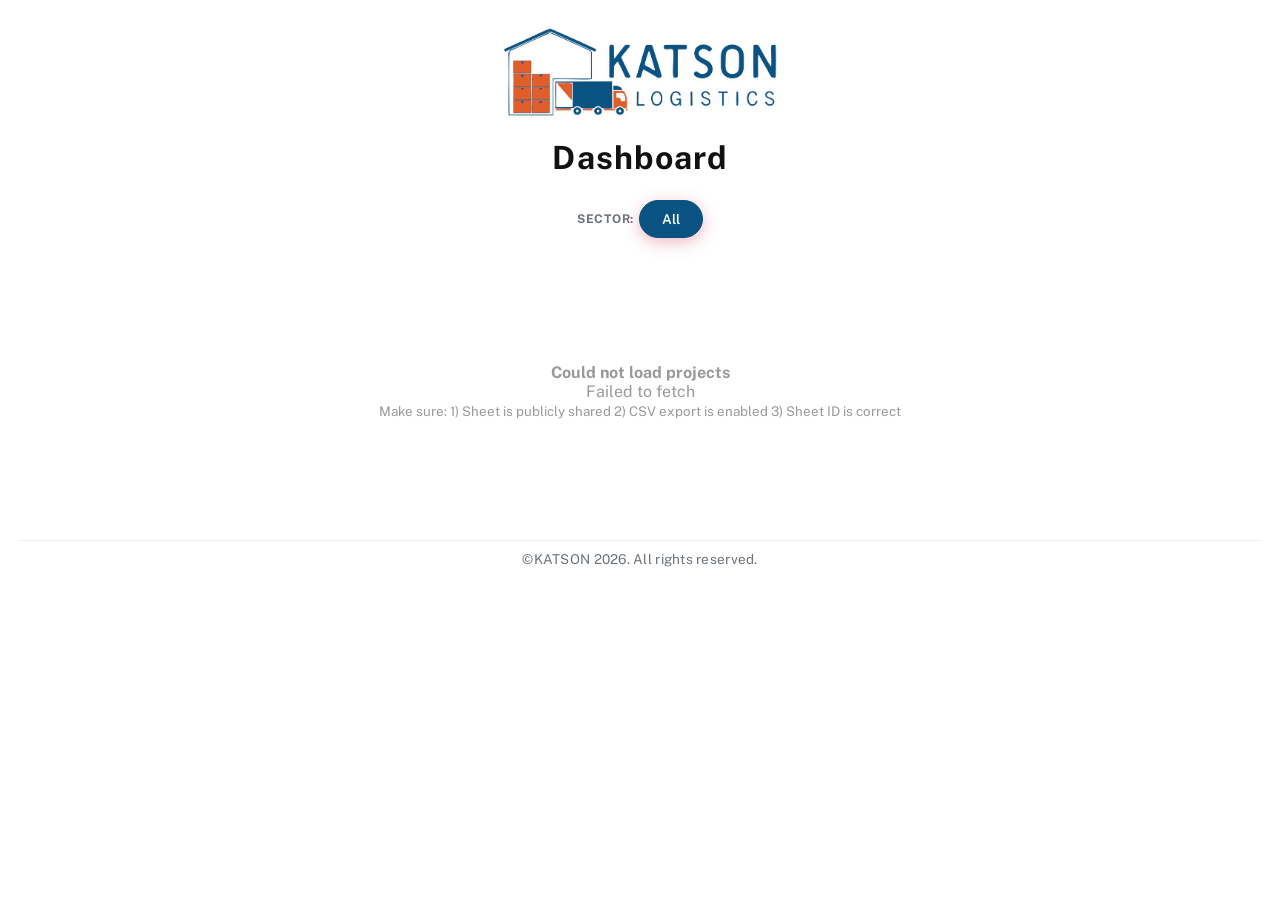
<file: index.html>
<!DOCTYPE html>
<html lang="en">
<head>
    <meta charset="UTF-8">
    <meta name="viewport" content="width=device-width, initial-scale=1.0">
    <title>Katson Analytics Portfolio</title>
    <link href="https://fonts.googleapis.com/css2?family=Public+Sans:ital,wght@0,300;0,400;0,500;0,600;0,700;1,400;1,600&family=Lora:wght@600&family=Playfair+Display:wght@700&display=swap" rel="stylesheet">
    <link rel="stylesheet" href="style.css">
</head>
<body>

    <div class="container">
        <div class="page-header">
         <div class="eyebrow">
            <img src="katson logo.png" alt="" class="nav-logo">
         </div>
            <h1 class="title">Dashboard</h1>
                        
        <div class="filters-bar" id="filters-container">
            <span class="fl">Sector:</span>
            <button class="fb active" type="button" onclick="filter('All', this)">All</button>
        </div>

        <div class="portfolio-grid" id="portfolio-grid"></div>
    </div>

<script>
    // ── CHANGE YOUR THEME COLOR HERE ANYTIME ─────────────────────
    const THEME = '#0a5282';
    const THEME1 = '#F9FAFB';

    // ── INDUSTRY CONFIG ───────────────────────────────────────────
    // All use the same THEME color. To give one industry its own
    // color, just change its bg value e.g. 'Finance': {bg:'#1A5C3A'}
    const IC = {
        'Finance':    {bg: THEME1},
        'Management':    {bg: THEME1},
        'HRMS':   {bg: THEME1},
        'Operations':   {bg: THEME1}
    };

    // ── GOOGLE SHEET URL ──────────────────────────────────────────
    // Correct CSV export format. Sheet must be publicly shared ("Anyone with the link")
    const SHEET_ID = "1p-cyPKiiRQrXyks9rQCvJLs-MVJXFgeA";
    const sheetUrl = `https://docs.google.com/spreadsheets/d/${SHEET_ID}/export?format=csv&gid=2120182160`;

    let DATA = [];
    let AF = 'All';

    // ── LOAD DATA ─────────────────────────────────────────────────
    async function loadDataFromSheet() {
        try {
            // Add timeout to prevent infinite hanging
            const controller = new AbortController();
            const timeoutId = setTimeout(() => controller.abort(), 10000); // 10 second timeout

            const response = await fetch(sheetUrl, { signal: controller.signal });
            clearTimeout(timeoutId);

            if (!response.ok) throw new Error(`Sheet link failed (${response.status})`);

            const csvData = await response.text();
            
            if (!csvData || csvData.length === 0) throw new Error("Sheet returned empty data");

            const rows = csvData.split('\n').filter(row => row.trim()).slice(1);

            DATA = rows.map((row, idx) => {
                const cols = row.split(/,(?=(?:(?:[^"]*"){2})*[^"]*$)/);
                if (cols.length < 5) {
                    console.warn(`⚠️ Row ${idx} has only ${cols.length} columns (need 5):`, row);
                    return null;
                }
                return {
                    title:        cols[0]?.replace(/"/g, '').trim(),
                    industry:     cols[1]?.replace(/"/g, '').trim(),
                    description:  cols[2]?.replace(/"/g, '').trim(),
                    dashboardUrl: cols[3]?.replace(/"/g, '').trim(),
                    imageUrl:     cols[4]?.replace(/"/g, '').trim()
                };
            }).filter(p => p !== null && p.title !== "");
            
            if (DATA.length === 0) throw new Error("No valid projects found in sheet");

            refresh();
        } catch (error) {
            console.error("❌ Error loading sheet:", error);
            document.getElementById('portfolio-grid').innerHTML =
                `<div style="grid-column:1/-1;text-align:center;padding:100px;color:#999;">
                    <strong>Could not load projects</strong><br>
                    ${error.message}<br>
                    <small>Make sure: 1) Sheet is publicly shared 2) CSV export is enabled 3) Sheet ID is correct</small>
                </div>`;
        }
    }

    // ── HELPERS ───────────────────────────────────────────────────
    function gc(ind) {
        for (const [k, v] of Object.entries(IC))
            if (ind && ind.toLowerCase().includes(k.toLowerCase())) return v;
        return {bg: THEME1}; // fallback always uses theme color
    }

    function buildFilters() {
        const bar = document.getElementById('filters-container');
        if (!bar) return;
        bar.innerHTML = '<span class="fl">Sector:</span><button class="fb active" type="button" onclick="filter(\'All\', this)">All</button>';

        [...new Set(DATA.map(p => p.industry))].forEach(ind => {
            if (ind) {
                const b = document.createElement('button');
                b.className = 'fb';
                b.type = 'button';
                b.textContent = ind;
                b.onclick = (e) => filter(ind, e.target);
                bar.appendChild(b);
            }
        });
    }

    function filter(v, btn) {
        AF = v;
        document.querySelectorAll('.fb').forEach(b => b.classList.remove('active'));
        btn.classList.add('active');
        render(v === 'All' ? DATA : DATA.filter(p => p.industry === v));
    }

    function render(list) {
        const g = document.getElementById('portfolio-grid');

        if (!list.length) {
            console.warn('⚠️ Empty list - no projects to display');
            g.innerHTML = '<div style="grid-column:1/-1;text-align:center;padding:100px;">No projects found.</div>';
            return;
        }

        g.innerHTML = list.map((p) => {
            const c = gc(p.industry);
            return `
                <div class="portfolio-card" onclick="window.open('${p.dashboardUrl}', '_blank')">
                    <div class="card-header">
                        <span class="industry-badge" style="background-color:${c.bg}">${p.industry}</span>
                        <div class="image-container">
                            <img src="${p.imageUrl}" alt="${p.title}"
                                onerror="this.src='https://via.placeholder.com/400x200?text=Preview+Coming+Soon'">
                        </div>
                    </div>
                    <div class="portfolio-info">
                        <h3>${p.title}</h3>
                       <div class="desc-container" data-fulltext="${p.description}">
                        <p class="description">${p.description}</p>
                        </div>
                        <div class="open-btn" style="background:${THEME}">View Dashboard →</div>
                    </div>
                </div>`;
        }).join('');
        
    }

    function refresh() {
        buildFilters();
        render(AF === 'All' ? DATA : DATA.filter(p => p.industry === AF));
    }

    loadDataFromSheet();
</script>
    </div>
    <footer class="main-footer">
        <p>&copy;KATSON 2026. All rights reserved.</p>
    </footer>
</body>
</html>
</file>
<file: style.css>
@import url('https://fonts.googleapis.com/css2?family=Public+Sans:ital,wght@0,300;0,400;0,500;0,600;0,700;1,400;1,600&family=Lora:wght@600&family=Playfair+Display:wght@700&display=swap');

*, *::before, *::after { margin: 0; padding: 0; box-sizing: border-box; }

:root {
    --bg: #F8F9FA;
    --white: #ffffff;
    --text: #111827;
    --muted: #6B7280;
    --border: #E5E7EB;
    --accent: #0a5282;
    --shadow-sm: 0 1px 2px 0 rgba(0,0,0,0.05);
    --framer-font-family: "Public Sans", "Public Sans Placeholder", sans-serif;
    --framer-font-family-bold: "Public Sans", sans-serif;
    --framer-font-family-bold-italic: "Public Sans", sans-serif;
    --framer-font-family-italic: "Public Sans", "Public Sans Placeholder", sans-serif;
}

body {
    background-color: #ffffff;
    font-family: var(--framer-font-family);
    color: var(--text);
    padding: 20px;
    padding-top: 2px !important;
}

.container { max-width: 1200px; margin: 0 auto; margin-top:0px !important; padding-top:0px !important; }

/* HEADER */
.page-header {width : 100%; padding-top: 0px; padding-bottom: 0px; margin: 0; text-align: center; }
.eyebrow { margin-bottom: 0px !important; gap: 4px; margin-top:0px; display: flex! important; justify-content:center; align-items:center;padding-bottom: 0px !important;}
/* Specific Logo Sizing */
.nav-logo {
    height: 150px;    /* Reduced from 32px for a more subtle, high-end look */
    width: auto;     /* Maintains aspect ratio */
    padding: 0;      /* Ensures no internal padding is pushing space */
    margin : 0;
    margin-top: -5px !important;
    filter: drop-shadow(0 1px 2px rgba(0,0,0,0.05));
}
.title { font-family: var(--framer-font-family-bold); font-size: 3.5 rem; font-weight: 1500; margin-bottom: 24px; color: #111;letter-spacing: 0.04em; margin-top:-18px; padding-top:10px !important;}

/* FILTERS */
.filters-bar { display: flex; justify-content: center; align-items: center; gap: 5px; flex-wrap: wrap; margin: 0 auto 30px auto; max-width: 1000px; padding-bottom: 0 !important;}
.fl { font-size: 0.75rem; font-weight: 700; color: var(--muted); text-transform: uppercase; letter-spacing: 0.06em; font-family: var(--framer-font-family); }
.fb {
    padding: 10px 22px; border-radius: 50px;
    border: 1.5px solid var(--border);
    background: var(--white); color: var(--muted);
    font-size: 0.85rem; font-weight: 600;
    cursor: pointer; transition: all 0.25s ease;
    box-shadow: var(--shadow-sm);
    font-family: var(--framer-font-family);
}
.fb:hover { border-color: var(--accent); color: var(--accent); transform: translateY(-2px); box-shadow: 0 4px 12px rgba(210,52,80,0.15); }
.fb.active { background: var(--accent); color: #fff; border-color: var(--accent); box-shadow: 0 4px 16px rgba(210,52,80,0.35); }

/* GRID */
.portfolio-grid {
    display: grid;
    grid-template-columns: repeat(3, 1fr);
    gap: 24px;
    align-items: stretch;   /* all cards same height in each row */
    margin-top: -5px !important;
    padding-top: 0 !important;
}

/* CARD — fixed uniform height */
.portfolio-card {
    background: #ffffff;
    border-radius: 16px;
    border: 4px solid transparent;
    overflow: visible !important;
    display: flex;
    flex-direction: column;
    height: 380px;           /* fixed height — every card identical */
    transition: all 0.35s cubic-bezier(0.165,0.84,0.44,1);
    box-shadow: var(--shadow-sm);
    cursor: pointer;
    animation: fadeInUp 0.4s ease both;
}
.portfolio-card:hover { transform: translateY(-6px); box-shadow: 0 16px 36px rgba(0,0,0,0.11); border-color: #f7f8ff !important; }
 
/* IMAGE */
.card-header { height: 185px; width: 100%; overflow: hidden; background: #f3f4f6; position: relative; flex-shrink: 0;}
.image-container { width: 100%; height: 100%; }
.image-container img { width: 100%; height: 100%; object-fit: cover; display: block; transition: transform 0.6s cubic-bezier(0.165,0.84,0.44,1); }
.portfolio-card:hover .image-container img { transform: scale(1.07); }
.industry-badge {
    position: absolute; top: 14px; left: 14px;
    color: black; padding: 5px 13px; border-radius: 12px;
    font-size: 0.65rem; font-weight: 700; z-index: 10;
    text-transform: uppercase; letter-spacing: 0.06em;
    box-shadow: 0 2px 8px rgba(0,0,0,0.2);
    font-family: var(--framer-font-family-bold);
}

/* CONTENT */
.portfolio-info {
    padding: 16px 18px 18px;
    display: flex;
    flex-direction: column;
    flex: 1;
    overflow: visible !important;
    position: relative;
}
.portfolio-info h3 {
    text-align : left !important;
    font-family: 'Lora', serif;
    font-size: 1.05rem; color: #111;
    line-height: 1.35; margin-bottom: 8px;
    display: -webkit-box;
    -webkit-line-clamp: 2;
    -webkit-box-orient: vertical;
    overflow: hidden;
    flex-shrink: 0;
}
.desc-container {
    position: relative;
    flex: 1;
    display: flex;
    flex-direction: column;
    overflow: visible !important; /* CRITICAL: Allows the card to show */
    cursor: default;
}
.description {
    font-size: 0.82rem; color: var(--muted);
    line-height: 1.6;
    display: -webkit-box;
    -webkit-line-clamp: 3;
    -webkit-box-orient: vertical;
    overflow: hidden;
    flex: 1;
    font-family: var(--framer-font-family);
    text-align: justify;
    text-justify: inter-word;
    transition: all 0.3s ease;
    position: relative;
    pointer-events: none;
    z-index:5;
}

/* 3. THE CLASSY FLOATING CARD */
.desc-container::after {
    content: attr(data-fulltext);
    position: absolute;
    bottom: 120%; 
    left: 50%;
    transform: translateX(-50%) translateY(10px);
    width: 300px;
    padding: 15px;
    background: #ffffff;
    color: var(--text);
    border-radius: 12px;
    box-shadow: 0 20px 25px -5px rgba(0,0,0,0.15);
    border: 1px solid var(--border);
    z-index: 9999;
    opacity: 0;
    visibility: hidden;
    transition: all 0.3s ease;
    font-size: 0.85rem;
    line-height: 1.5;
    white-space: normal;
    pointer-events: none;
}
.desc-container::before {
    content: '';
    position: absolute;
    bottom: 105%;
    left: 50%;
    transform: translateX(-50%) translateY(10px);
    border-width: 8px 8px 0 8px;
    border-style: solid;
    border-color: #ffffff transparent transparent transparent;
    z-index: 10000;
    opacity: 0;
    visibility: hidden;
    transition: all 0.3s ease;
}
/* TRIGGER ON CONTAINER HOVER */
.desc-container:hover::after,
.desc-container:hover::before {
    opacity: 1;
    visibility: visible;
    transform: translateX(-50%) translateY(0);
}
/* BUTTON — always pinned to bottom */
.open-btn {
    color: white;
    padding: 8px 16px; border-radius: 8px;
    display: inline-block; width: fit-content;
    font-size: 0.75rem; font-weight: 700;
    transition: opacity 0.2s;
    letter-spacing: 0.03em;
    margin-top: 12px;
    flex-shrink: 0;
    font-family: var(--framer-font-family-bold);
    position: relative;
    z-index: 10; /* Ensures button is always on a stable layer */
}
.open-btn:hover { opacity: 0.85; }

.main-footer {
    width: 100%;
    padding: 10px 0; /* Vertical breathing room at the bottom */
    text-align: center;
    border-top: 1px solid #eeeeee; /* Subtle line to separate from project cards */
    margin-top: 20px;
  }

.main-footer p {
    font-family: 'Public Sans', sans-serif;
    font-size: 0.85rem;
    color: #6b7280; /* Professional cool grey */
    letter-spacing: 0.02em;
}

@keyframes fadeInUp { from { transform: translateY(20px); opacity: 0; } to { transform: translateY(0); opacity: 1; } }

@media (max-width: 960px) { .portfolio-grid { grid-template-columns: repeat(2,1fr); } }
@media (max-width: 600px) { .title { font-size: 2.2rem; } .portfolio-grid { grid-template-columns: 1fr; } .fb { padding: 8px 16px; font-size: 0.8rem; } }
</file>
